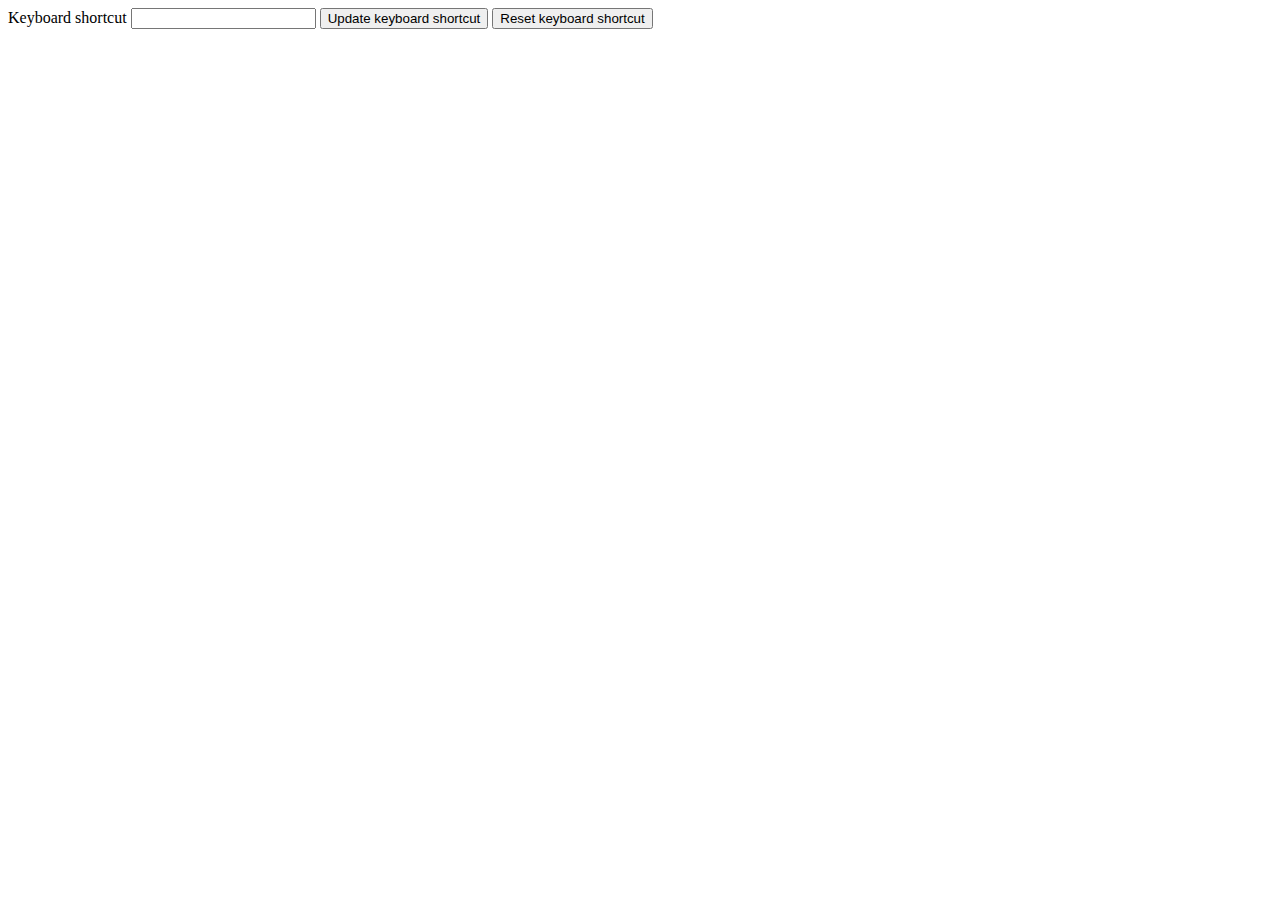
<file: src/options.html>
<!DOCTYPE html>

<html>
  <head>
    <meta charset="utf-8">
  </head>

<body>
  <form>
      <label>Keyboard shortcut</label>
      <input type="text" id="shortcut" >
      <button id="update">Update keyboard shortcut</button>
      <button id="reset">Reset  keyboard shortcut</button>
  </form>
  <script src="options.js"></script>
</body>

</html>
</file>
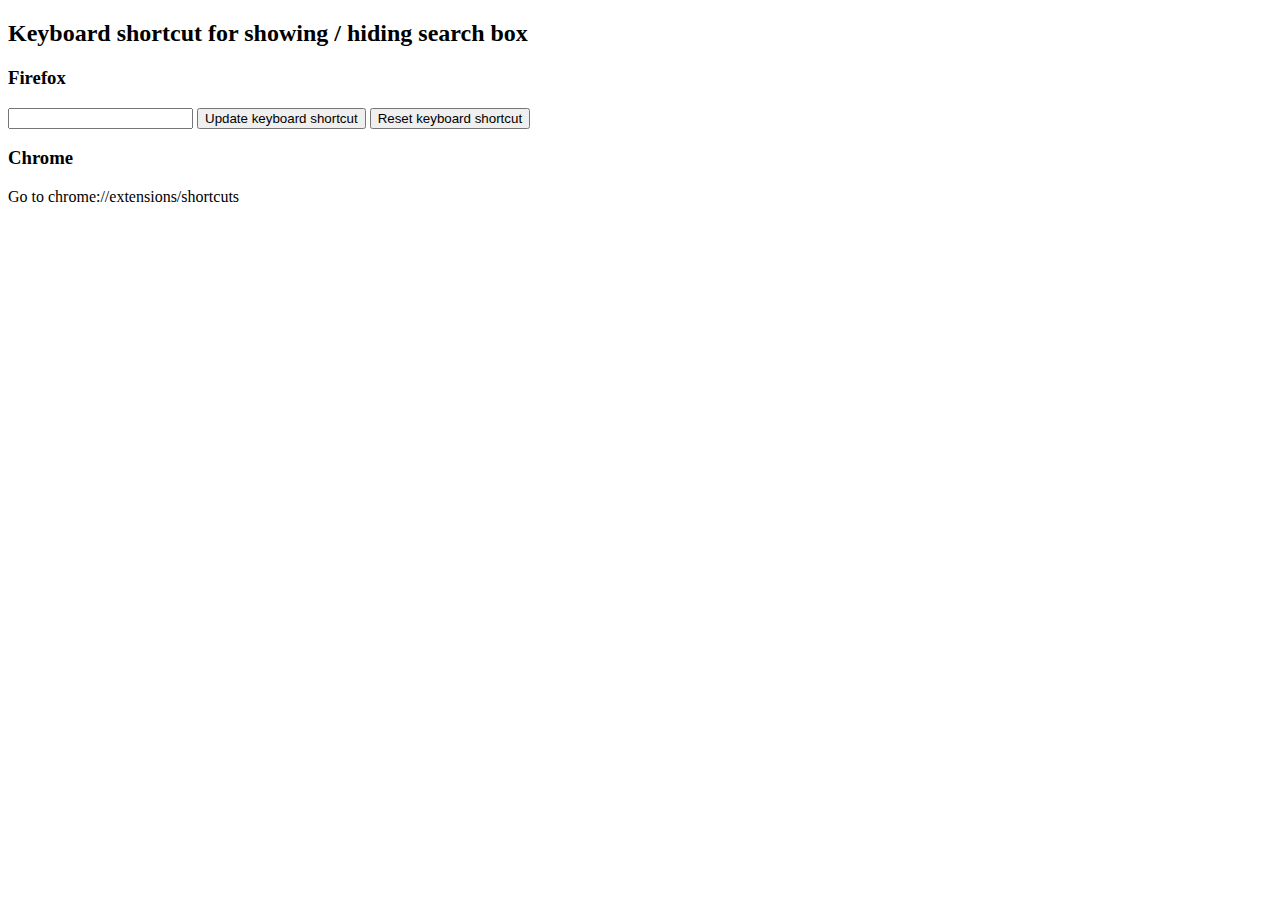
<file: src/options-ui/options.html>
<!DOCTYPE html>

<html>
  <head>
    <meta charset="utf-8">
  </head>

<body>
  <form>
      <h2>Keyboard shortcut for showing / hiding search box</label>
      <h3>Firefox</h2>
      <input type="text" id="shortcut" >
      <button id="update">Update keyboard shortcut</button>
      <button id="reset">Reset keyboard shortcut</button>
      <h3>Chrome</h1>
      <div>Go to chrome://extensions/shortcuts</div>
  </form>
  <script src="options.js"></script>
</body>

</html>
</file>
